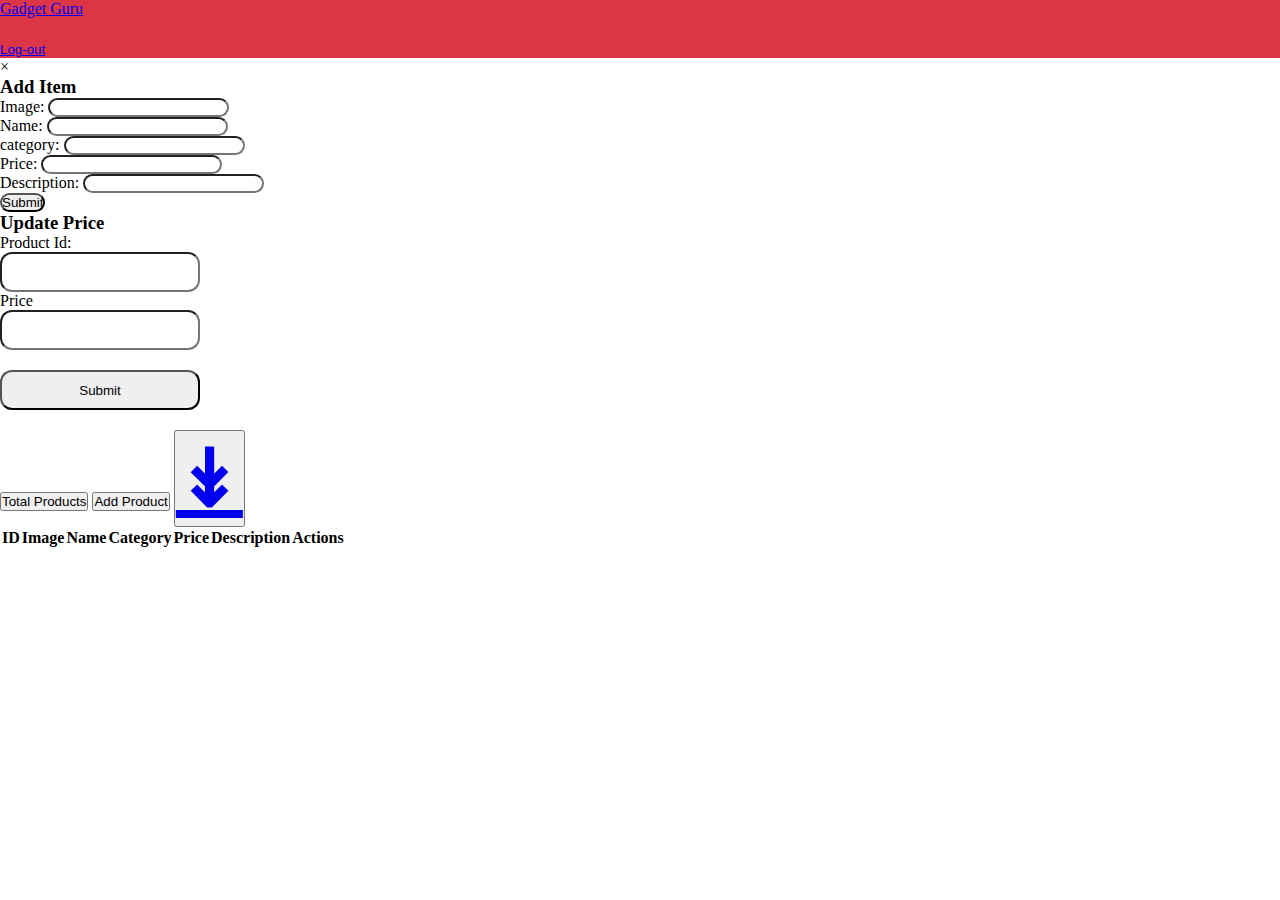
<file: HTML/admin.html>
<!doctype html>
<html lang="en">

<head>
    <!-- Required meta tags -->
    <meta charset="utf-8">
    <meta name="viewport" content="width=device-width, initial-scale=1">

    <!-- Bootstrap CSS -->
    <link href="https://cdn.jsdelivr.net/npm/bootstrap@5.0.2/dist/css/bootstrap.min.css" rel="stylesheet"
        integrity="sha384-EVSTQN3/azprG1Anm3QDgpJLIm9Nao0Yz1ztcQTwFspd3yD65VohhpuuCOmLASjC" crossorigin="anonymous">

    <link rel="stylesheet" href="../CSS/admin.css">

    <title>Admin_Page</title>
    
</head>

<body>
    <!-- Optional JavaScript; choose one of the two! -->

    <!-- Option 1: Bootstrap Bundle with Popper -->
    <script src="https://cdn.jsdelivr.net/npm/bootstrap@5.0.2/dist/js/bootstrap.bundle.min.js"
        integrity="sha384-MrcW6ZMFYlzcLA8Nl+NtUVF0sA7MsXsP1UyJoMp4YLEuNSfAP+JcXn/tWtIaxVXM"
        crossorigin="anonymous"></script>

    


    <!------------------------------ Navbar Strated Here ------------------------------->

    <nav class="navbar">
        <div class="container-fluid">
            <a class="navbar-brand" style="margin-right: 300px;" href="#">Gadget Guru</a>
            
                   <h3 style="margin-left: -12em; color: white;">Admin-Page</h3>
                <button class="btnlog" ><a href="loading.html">Log-out</a></button>
                
            </div>
        </div>
    </nav>

             
 
         <!-- ///////////////////////////form page///////////////////////////////////// -->

         <div id="add-modal" class="modal">
            <div class="modal-content">
                <span class="close" onclick="closeAddModal()">&times;</span>
                <h3>Add Item</h3>
                <form id="add-form">

                    <label for="Image">Image:</label>
                    <input style="border-radius: 12px;" type="url" id="image" required><br>
                    <label for="name">Name:</label>
                    <input style="border-radius: 12px;" type="text" id="name" required><br>
                    <label for="category">category:</label>
                    <input style="border-radius: 12px;" type="text" id="category" required><br>
                    <label for="number">Price:</label>
                    <input style="border-radius: 12px;" type="text" id="number" required><br>
                    <label for="Description">Description:</label>
                    <input style="border-radius: 12px;" type="text" id="desc" required><br>
                
                    <input style="border-radius: 12px;" type="submit" id="submitform1" value="Submit">
                    <!-- <input style="border-radius: 12px;" type="submit" id="submitform1" value="Submit" onclick="addData()"> -->
                    <!-- <input type="submit" value="edit" onclick="editData()"> -->
                </form>


             <!-- /////////////////////////////////UPDATE-PRICE/////////////////////////////////////// -->

                  
                    <form action="updateSalary" id="form2">
                        <h3>Update Price</h3>
                        <label>Product Id:</label><br>
                        <input style="border-radius: 12px; width: 200px; height: 40px;" type="number" id="Product_id" required><br>
                        <label>Price</label><br>
                        <input style="border-radius: 12px; width: 200px; height: 40px;" type="number" id="update_price" required><br>
                        <input style="border-radius: 12px; width: 200px; height: 40px; margin: 20px 0;" type="submit" value="Submit" id="submitform2">
           
                      </form>
                 
            </div>
        </div>
    
    <div class="btn">
        <button id="fetch-data-button" onclick="fetchData()">Total Products</button>
            <button id="add-data-button" onclick="showAddModal()">Add Product</button>
            <button id="toptodown" style=" font-size:xx-large; font-weight: bold; font-size: 80px;"><a href="#footer">&#8609;</a></button>
    </div>
    
        <div class="admin-page">
            <table id="data-table">
                <thead>
                    <tr>
                        <th>ID</th>
                        <th>Image</th>
                        <th>Name</th>
                        <th>Category</th>
                        <th>Price</th>
                        <th>Description</th>
                        <th>Actions</th>
                    </tr>
                </thead>
                <tbody id="data-table-body"></tbody>
            </table>
        </div>


    
       <footer id="footer" style="margin:50px 0 20px 20px; display: none; "><a href="#add-data-button"><button id="bottomtotop" style="padding: 10px; background-color: red; color: white; border: none; font-weight:bold">bottom to top</button></a></footer>
</body>
<script src="../Script/admin.js"></script>
</html>
</file>
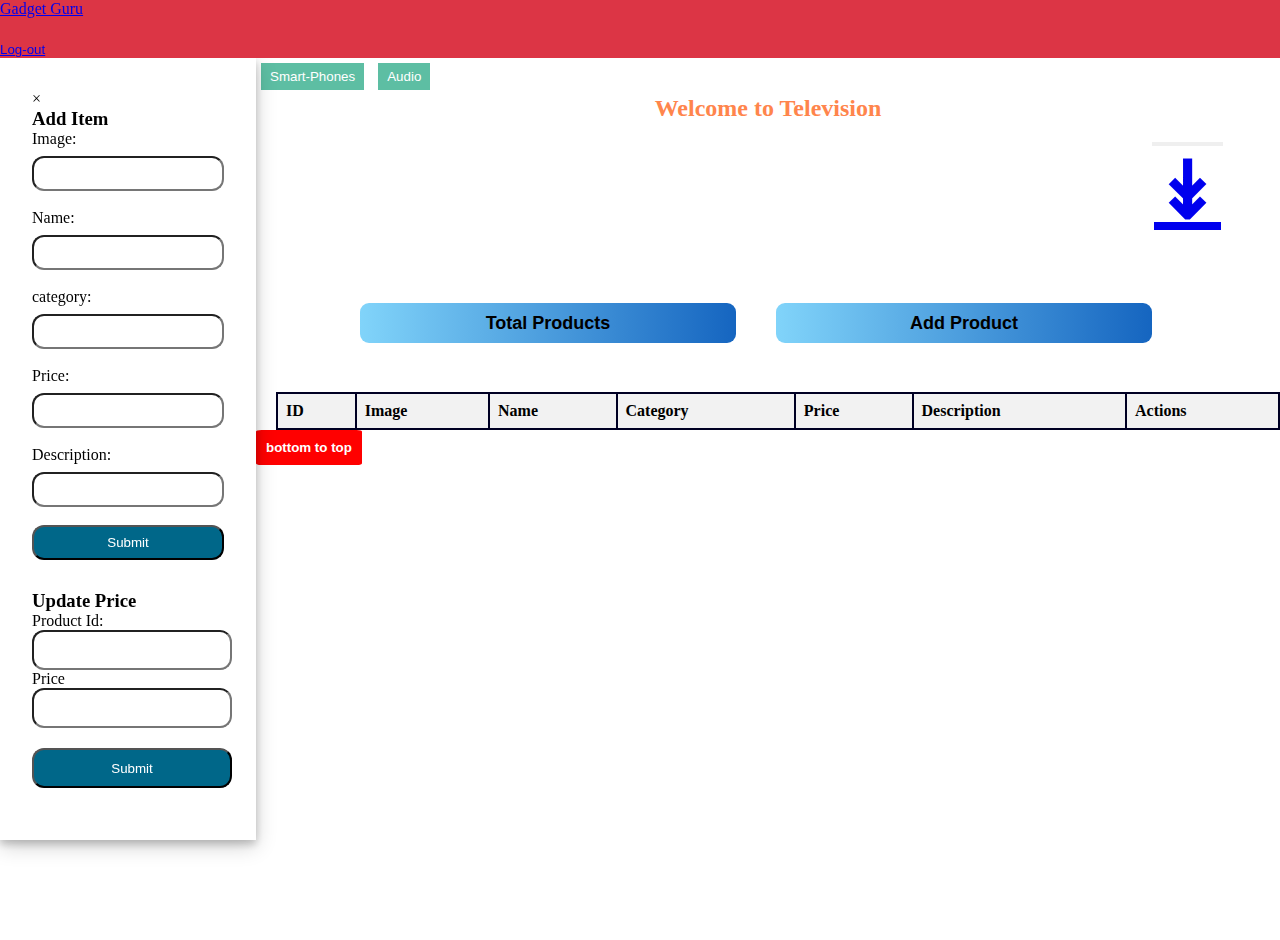
<file: HTML/admin1.html>
<!doctype html>
<html lang="en">

<head>
    <!-- Required meta tags -->
    <meta charset="utf-8">
    <meta name="viewport" content="width=device-width, initial-scale=1">

    <!-- Bootstrap CSS -->
    <link href="https://cdn.jsdelivr.net/npm/bootstrap@5.0.2/dist/css/bootstrap.min.css" rel="stylesheet"
        integrity="sha384-EVSTQN3/azprG1Anm3QDgpJLIm9Nao0Yz1ztcQTwFspd3yD65VohhpuuCOmLASjC" crossorigin="anonymous">

    <link rel="stylesheet" href="../CSS/admin1.css">

    <title>Admin1_Page</title>
    
</head>

<body>
    <!-- Optional JavaScript; choose one of the two! -->

    <!-- Option 1: Bootstrap Bundle with Popper -->
    <script src="https://cdn.jsdelivr.net/npm/bootstrap@5.0.2/dist/js/bootstrap.bundle.min.js"
        integrity="sha384-MrcW6ZMFYlzcLA8Nl+NtUVF0sA7MsXsP1UyJoMp4YLEuNSfAP+JcXn/tWtIaxVXM"
        crossorigin="anonymous"></script>

    


    <!------------------------------ Navbar Strated Here ------------------------------->

    <nav class="navbar">
        <div class="container-fluid">
            <a class="navbar-brand" style="margin-right: 300px;" href="#">Gadget Guru</a>
            
                   <h3 style="margin-left: -12em; color: white;">Admin-Page</h3>
                <button class="btnlog" ><a href="loading.html">Log-out</a></button>
            </div>
        </div>
    </nav>

             
 
         <!-- ///////////////////////////form page///////////////////////////////////// -->

         <div id="add-modal" class="modal">
            <div class="modal-content">
                <span class="close" onclick="closeAddModal()">&times;</span>
                <h3>Add Item</h3>
                <form id="add-form">

                    <label for="Image">Image:</label>
                    <input style="border-radius: 12px;" type="url" id="image" required><br>
                    <label for="name">Name:</label>
                    <input style="border-radius: 12px;" type="text" id="name" required><br>
                    <label for="category">category:</label>
                    <input style="border-radius: 12px;" type="text" id="category" required><br>
                    <label for="number">Price:</label>
                    <input style="border-radius: 12px;" type="text" id="number" required><br>
                    <label for="Description">Description:</label>
                    <input style="border-radius: 12px;" type="text" id="desc" required><br>
                
                    <input style="border-radius: 12px;" type="submit" id="submitform1" value="Submit">
                    <!-- <input style="border-radius: 12px;" type="submit" id="submitform1" value="Submit" onclick="addData()"> -->
                    <!-- <input type="submit" value="edit" onclick="editData()"> -->
                </form>


             <!-- /////////////////////////////////UPDATE-PRICE/////////////////////////////////////// -->

                  
                    <form action="updateSalary" id="form2">
                        <h3>Update Price</h3>
                        <label>Product Id:</label><br>
                        <input style="border-radius: 12px; width: 200px; height: 40px;" type="number" id="Product_id" required><br>
                        <label>Price</label><br>
                        <input style="border-radius: 12px; width: 200px; height: 40px;" type="number" id="update_price" required><br>
                        <input style="border-radius: 12px; width: 200px; height: 40px; margin: 20px 0;" type="submit" value="Submit" id="submitform2">
           
                      </form>
                 
            </div>
        </div>
<!-- //////////////////////////////////////////////////////////////////////////////////////////////// -->
        <div>
           
            <button id="smart">Smart-Phones</button>
            <button id="Audio">Audio</button>
            <h2 style="text-align: center; color: #ff854c;">Welcome to Television</h2>
       </div>
       <!-- ////////////////////////////////////////////////////////////////////////////////////// -->
    
    <div class="btn">
        <button id="fetch-data-button" onclick="fetchData()">Total Products</button>
            <button id="add-data-button" onclick="showAddModal()">Add Product</button>
            <button id="toptodown" style=" font-size:xx-large; font-weight: bold; font-size: 80px;"><a href="#footer">&#8609;</a></button>
    </div>
    
        <div class="admin-page">
            <table id="data-table">
                <thead>
                    <tr>
                        <th>ID</th>
                        <th>Image</th>
                        <th>Name</th>
                        <th>Category</th>
                        <th>Price</th>
                        <th>Description</th>
                        <th>Actions</th>
                    </tr>
                </thead>
                <tbody id="data-table-body"></tbody>
            </table>
        </div>


    
       <footer id="footer" style="margin:50px 0 20px 20px; display: none; "><a href="#add-data-button"><button id="bottomtotop" style="padding: 10px; background-color: red; color: white; border: none; font-weight:bold">bottom to top</button></a></footer>
</body>
<script src="../Script/admin1.js"></script>
</html>
</file>
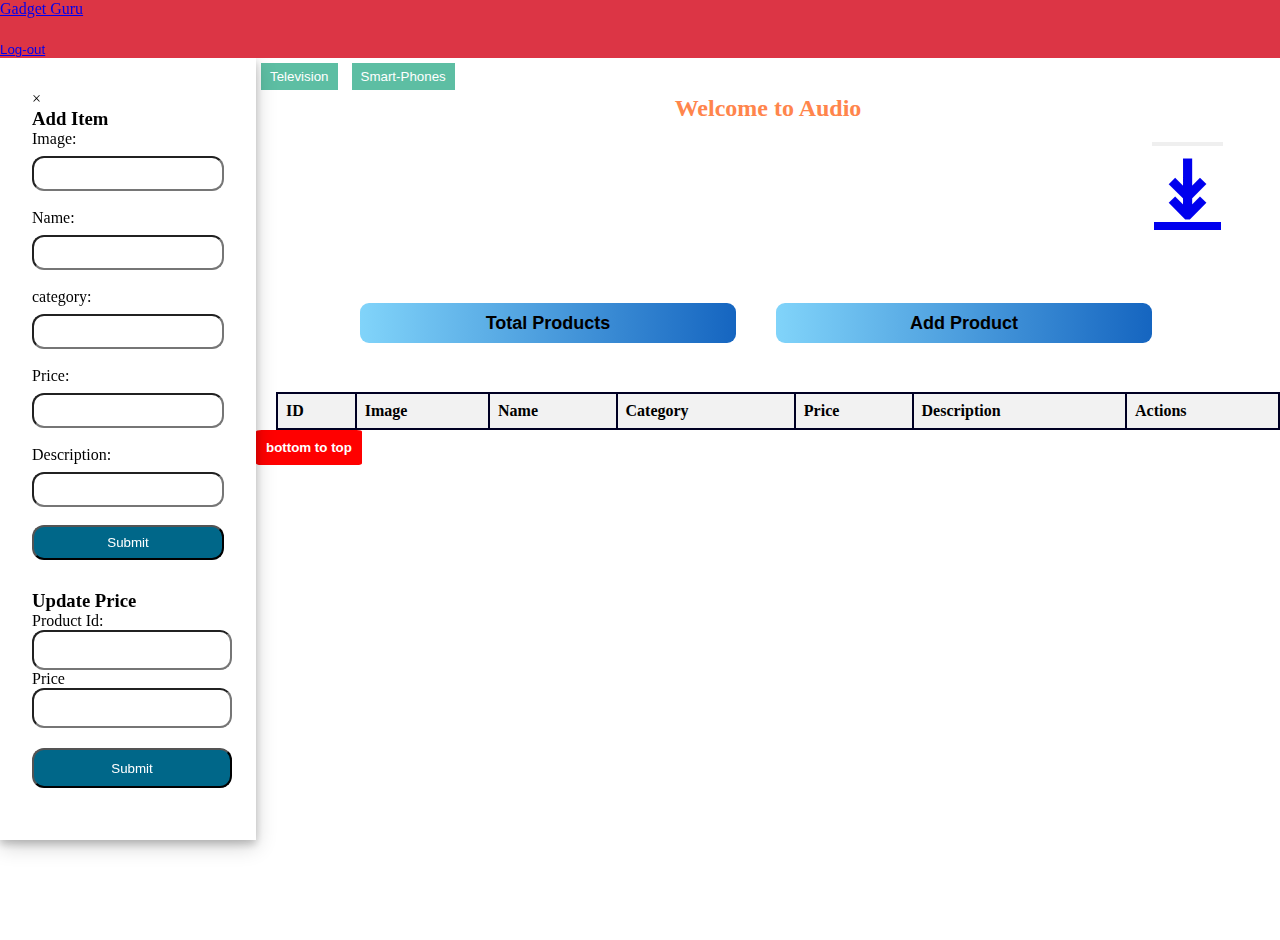
<file: HTML/admin2.html>
<!doctype html>
<html lang="en">

<head>
    <!-- Required meta tags -->
    <meta charset="utf-8">
    <meta name="viewport" content="width=device-width, initial-scale=1">

    <!-- Bootstrap CSS -->
    <link href="https://cdn.jsdelivr.net/npm/bootstrap@5.0.2/dist/css/bootstrap.min.css" rel="stylesheet"
        integrity="sha384-EVSTQN3/azprG1Anm3QDgpJLIm9Nao0Yz1ztcQTwFspd3yD65VohhpuuCOmLASjC" crossorigin="anonymous">

    <link rel="stylesheet" href="../CSS/admin2.css">

    <title>Admin2_Page</title>
    
</head>

<body>
    <!-- Optional JavaScript; choose one of the two! -->

    <!-- Option 1: Bootstrap Bundle with Popper -->
    <script src="https://cdn.jsdelivr.net/npm/bootstrap@5.0.2/dist/js/bootstrap.bundle.min.js"
        integrity="sha384-MrcW6ZMFYlzcLA8Nl+NtUVF0sA7MsXsP1UyJoMp4YLEuNSfAP+JcXn/tWtIaxVXM"
        crossorigin="anonymous"></script>

    


    <!------------------------------ Navbar Strated Here ------------------------------->

    <nav class="navbar">
        <div class="container-fluid">
            <a class="navbar-brand" style="margin-right: 300px;" href="#">Gadget Guru</a>
            
                   <h3 style="margin-left: -12em; color: white;">Admin-Page</h3>
                <button class="btnlog" ><a href="loading.html">Log-out</a></button>
                
            </div>
        </div>
    </nav>

             
 
         <!-- ///////////////////////////form page///////////////////////////////////// -->

         <div id="add-modal" class="modal">
            <div class="modal-content">
                <span class="close" onclick="closeAddModal()">&times;</span>
                <h3>Add Item</h3>
                <form id="add-form">

                    <label for="Image">Image:</label>
                    <input style="border-radius: 12px;" type="url" id="image" required><br>
                    <label for="name">Name:</label>
                    <input style="border-radius: 12px;" type="text" id="name" required><br>
                    <label for="category">category:</label>
                    <input style="border-radius: 12px;" type="text" id="category" required><br>
                    <label for="number">Price:</label>
                    <input style="border-radius: 12px;" type="text" id="number" required><br>
                    <label for="Description">Description:</label>
                    <input style="border-radius: 12px;" type="text" id="desc" required><br>
                
                    <input style="border-radius: 12px;" type="submit" id="submitform1" value="Submit">
                    <!-- <input style="border-radius: 12px;" type="submit" id="submitform1" value="Submit" onclick="addData()"> -->
                    <!-- <input type="submit" value="edit" onclick="editData()"> -->
                </form>


             <!-- /////////////////////////////////UPDATE-PRICE/////////////////////////////////////// -->

                  
                    <form action="updateSalary" id="form2">
                        <h3>Update Price</h3>
                        <label>Product Id:</label><br>
                        <input style="border-radius: 12px; width: 200px; height: 40px;" type="number" id="Product_id" required><br>
                        <label>Price</label><br>
                        <input style="border-radius: 12px; width: 200px; height: 40px;" type="number" id="update_price" required><br>
                        <input style="border-radius: 12px; width: 200px; height: 40px; margin: 20px 0;" type="submit" value="Submit" id="submitform2">
           
                      </form>
                 
            </div>
        </div>
<!-- //////////////////////////////////////////////////////////////////////////////////////////////// -->
        <div>
           
            <button id="television">Television</button>
            <button id="smart">Smart-Phones</button>
            <h2 style="text-align: center; color: #ff854c;">Welcome to Audio</h2>
       </div>
       <!-- ////////////////////////////////////////////////////////////////////////////////////// -->
    
    <div class="btn">
        <button id="fetch-data-button" onclick="fetchData()">Total Products</button>
            <button id="add-data-button" onclick="showAddModal()">Add Product</button>
            <button id="toptodown" style=" font-size:xx-large; font-weight: bold; font-size: 80px;"><a href="#footer">&#8609;</a></button>
    </div>
    
        <div class="admin-page">
            <table id="data-table">
                <thead>
                    <tr>
                        <th>ID</th>
                        <th>Image</th>
                        <th>Name</th>
                        <th>Category</th>
                        <th>Price</th>
                        <th>Description</th>
                        <th>Actions</th>
                    </tr>
                </thead>
                <tbody id="data-table-body"></tbody>
            </table>
        </div>


    
       <footer id="footer" style="margin:50px 0 20px 20px; display: none; "><a href="#add-data-button"><button id="bottomtotop" style="padding: 10px; background-color: red; color: white; border: none; font-weight:bold">bottom to top</button></a></footer>
</body>
<script src="../Script/admin2.js"></script>
</html>
</file>
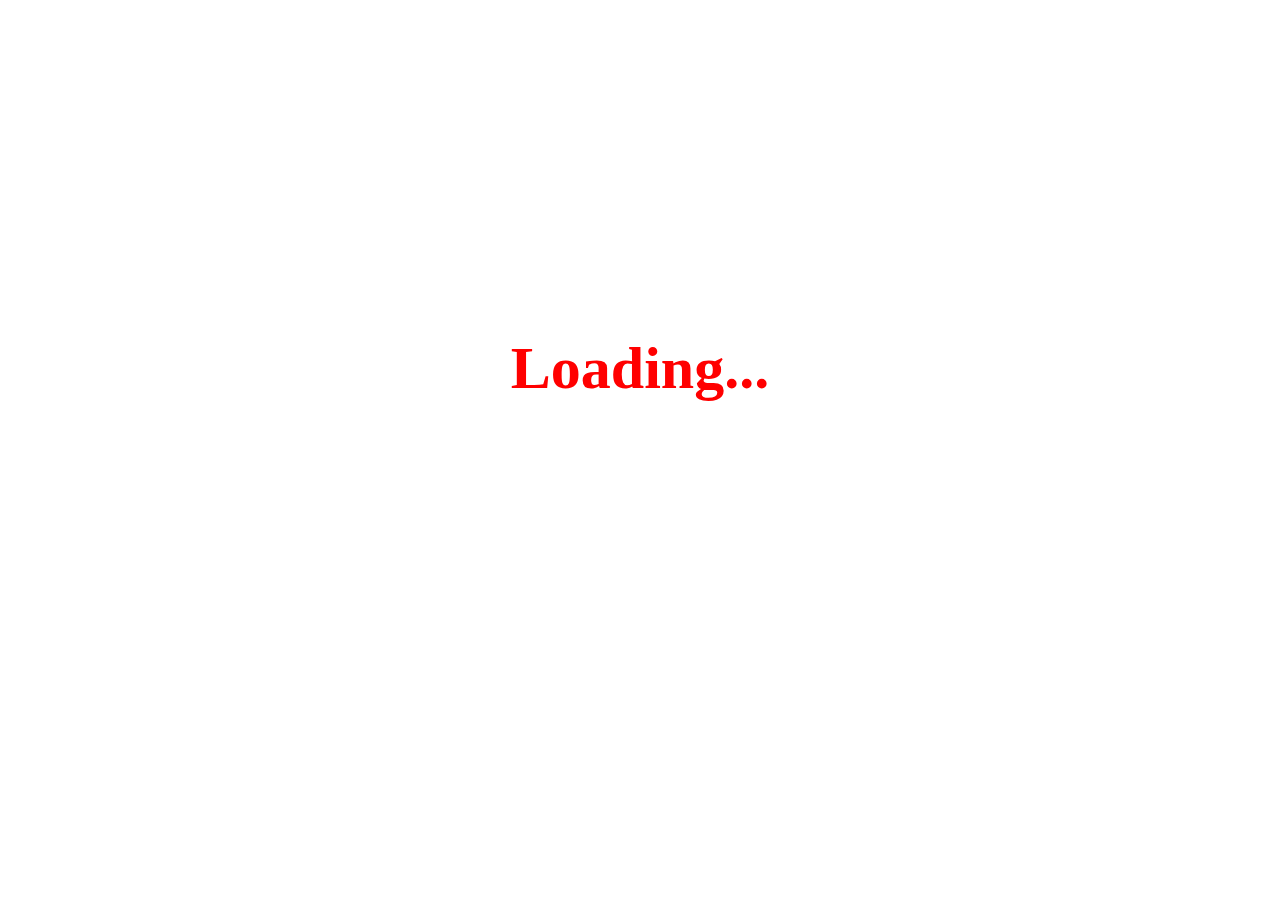
<file: HTML/loading.html>
<!DOCTYPE html>
<html lang="en">
<head>
    <meta charset="UTF-8">
    <meta http-equiv="X-UA-Compatible" content="IE=edge">
    <meta name="viewport" content="width=device-width, initial-scale=1.0">
    <title>Document</title>
    <style>
        #box{
            text-align: center;
            display: grid;
            height: 80vh;
            align-items: center;
            font-size: 30px;
        }
        #box>h1{
            color: red;
        }
    </style>
</head>
<body>
    <div id="box">
          <h1>Loading...</h1>
    </div>
</body>
<script>
    setTimeout(()=>{
          window.location.assign("../index.html")
        },3000)
</script>
</html>
</file>
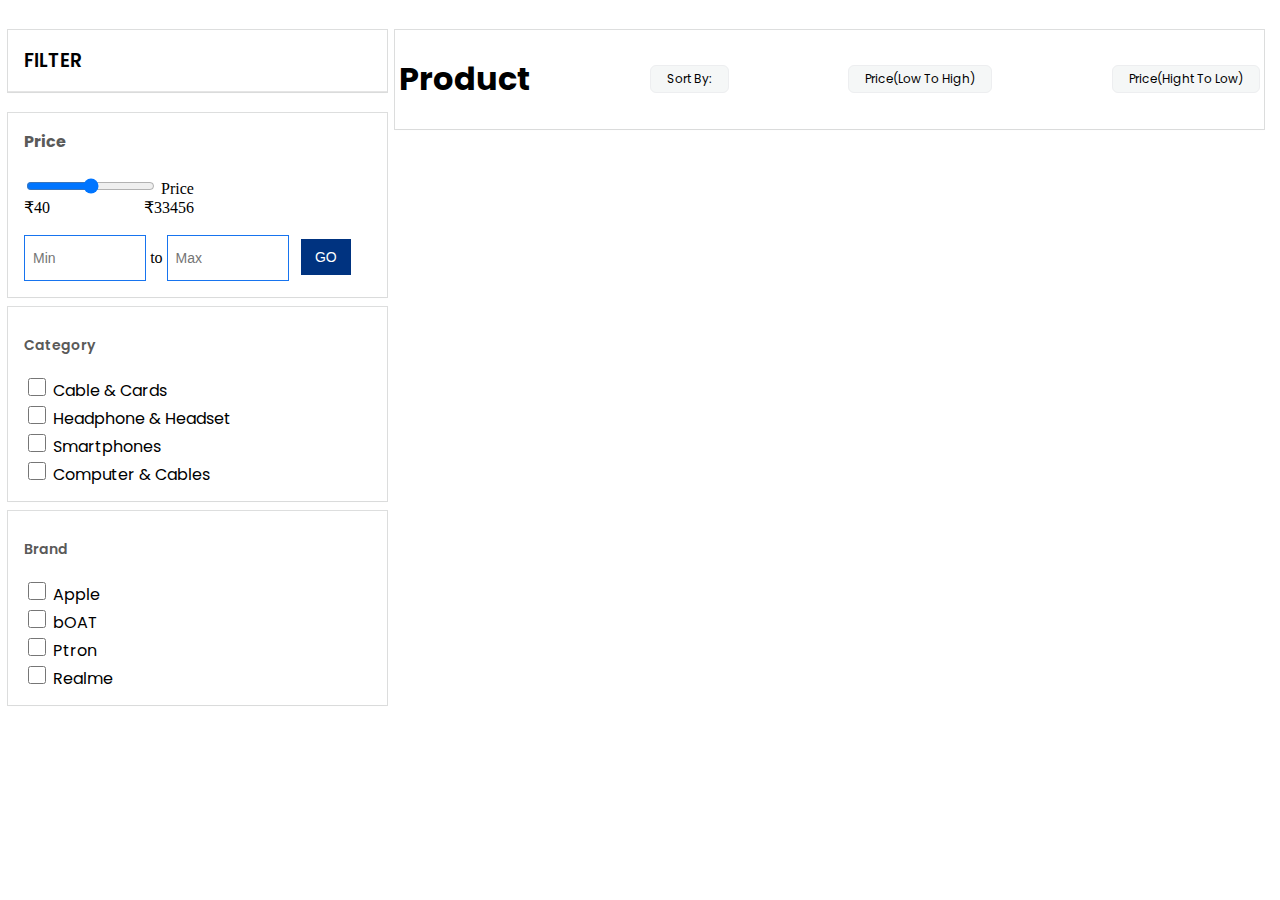
<file: HTML/product.html>
<!DOCTYPE html>
<html lang="en">
  <head>
    <meta charset="UTF-8" />
    <meta http-equiv="X-UA-Compatible" content="IE=edge" />
    <meta name="viewport" content="width=device-width, initial-scale=1.0" />
    <link rel="stylesheet" href="../CSS/product.css" />

    <!--GOOGLE FONT-->
    <link rel="preconnect" href="https://fonts.googleapis.com" />
    <link rel="preconnect" href="https://fonts.gstatic.com" crossorigin />
    <link
      href="https://fonts.googleapis.com/css2?family=Poppins&display=swap"
      rel="stylesheet"
    />
    <!--GOOOLE FONT-->
    <title>Product</title>
  </head>
  <body>
    <div id="main">
      <!--Filter Container-->
      <div id="filterContainer">
        <h3>FILTER</h3>
        <div class="price">
          <h4>Price</h4>
          <input type="range" id="volume" 
         min="40" max="33456" step="1">
         
  <label for="volume">Price</label>
  <br>
  
  <span class="rangeMin"style="margin-right: 90px;">₹40</span > <span>₹33456</span>
  <br>
  <br>
   
          <input type="number" placeholder="Min" class="min" />
          <span>to</span>
          <input type="number" placeholder="Max" class="max" />
          <button class="GO">GO</button>
        </div>

        <div class="category">
          <h4>Category</h4>

          <input type="checkbox" id="Cable&Cards" value="Cable" />
          <label>Cable & Cards</label><br />
          <input type="checkbox" id="Headphone" value="Headphone" />
          <label>Headphone & Headset</label><br />
          <input type="checkbox" id="Smartphone" value="Smartphone" />
          <label>Smartphones</label> <br />
          <input type="checkbox" id="Computer" value="Computer" />
          <label>Computer & Cables</label>
        </div>

        <div class="brand">
          <h4>Brand</h4>

          <input type="checkbox" id="Apple" value="Apple" />
          <label>Apple</label><br />
          <input type="checkbox" id="Boat" value="Boat" />
          <label>bOAT</label><br />
          <input type="checkbox" id="Ptron" value="Ptron" />
          <label>Ptron</label> <br />
          <input type="checkbox" id="Realme" value="Realme" />
          <label>Realme</label>
        </div>
      </div>

      <!--Product Conatainer-->
      <div id="productContainer">
        <div class="title">
          <h1 class="titleproduct">Product</h1>
          <span>Sort By:</span>
          <span class="asc">Price(Low To High)</span>
          <span class="desc">Price(Hight To Low)</span>
        </div>

        <div id="apiProduct"></div>
        <div class="pagination-button"></div>
      </div>
    </div>
   
  </body>
</html>
<script src="../Script/product.js"></script>
</file>
<file: CSS/admin.css>
.form-control{
    width: 300px;
}

/* \\\\\\\\\\\\\\\\\\\\\\\\\\\\\\\\\\\\\Nav bar\\\\\\\\\\\\\\\\\\\\\\\\\\\\\\\\\\\\\\\\\\\\\\\\\\\\\\\\\ */
*{
    margin: 0;padding: 0;
    box-sizing: border-box;
}
.btnlog{
    border: none;
    background-color: #dc3545;
}

.btnlog:hover{
    background-color: red;
    color: white;
}

.btnlog:active{
    background-color: black;
}

.container-fluid{
   position: sticky;
   top: 0;
   z-index: 1;
}
.navbar{
    background-color: #dc3545;
    position: sticky;
    top: 0;
    z-index: 1;
}

/* ///////////////////////// */
/* #box1{

} */

#box1{
    border: 1px solid black;
    width: 260px;
    height: 450px;
    display: grid;
    justify-content: space-between;
}

#box1>h3,#form{
    position: relative;
    margin: 4% 0 20% 20%;
}
#main{
    display: flex;
}

/* /////////////////////////box2//////////////// */
#box2{
  
    width:70%;
    margin-left:5%;
    margin: 20px auto;
}

#box2 button{
    margin: 5% 40%;
    padding: 5px 40px;
}

#table-data{
    width: 100%;
    /* border-collapse: collapse; */
    margin-left: 20px;
}


#table-data th,#table-data td{
    border: 1px solid black;
    padding: 8px;
}

#box1 button{
    margin:10% auto 0% 30%;
    padding: 0% 10%;
}

/* //////button delete//// */

#tbody button{
    margin-left:0px;
    padding: 5% 10px;
    background-color: red;
    color: white;
    border: none;
    border-radius: 5%;
}

#tbody button:hover{
    background-color: rgb(233, 102, 102);
    padding:10% 10px
}

#tbody button:active{
    background-color: rgb(100, 32, 32);
}
</file>
<file: CSS/admin1.css>
.form-control{
    width: 300px;
}

/* \\\\\\\\\\\\\\\\\\\\\\\\\\\\\\\\\\\\\Nav bar\\\\\\\\\\\\\\\\\\\\\\\\\\\\\\\\\\\\\\\\\\\\\\\\\\\\\\\\\ */
*{
    margin: 0;padding: 0;
    box-sizing: border-box;
}
.btnlog{
    margin-top: -30px;
    border: none;
    background-color: #dc3545;
}

.btnlog:hover{
    background-color: red;
    color: white;
    padding: 5px 15px;
    border-radius: 5%;
    border: 1px solid yellow;
}

.btnlog:active{
    background-color: black;
}

.container-fluid{
   position: sticky;
   top: 0;
   z-index: 1;
}
.navbar{
    background-color: #dc3545;
    position: sticky;
    top: 0;
    z-index: 1;
}

/* //////////////////////////////////////////////////////////// */


.admin-page {
    display: flex;
    justify-content: space-between;
    align-items: center;
    width: 80%;


    margin-top:230px;

    position: relative;
    margin-left: 233px;

}

#fetch-data-button {
    width: 40%;
    position: relative;
    font-size: 18px;
    font-weight: 600;
    
}
/* for zoom in ...........*/
#fetch-data-button:focus {
    outline: none;
}

#fetch-data-button:hover {
    transform: scale(1.1);
} 
/* end here........... */
#add-data-button{
    width: 40%;
    position: relative;
    font-size: 18px;
    font-weight: 600;

}
#add-data-button:focus {
    outline: none;
}

#add-data-button:hover {
    transform: scale(1.1);
} 

.btn{
    height: 40px;
    margin-left: 300px;
    display: flex;
    padding: 20px;
}
#fetch-data-button,#add-data-button{
    cursor: pointer;
   margin-left: 40px;
   height: 40px;
   background: linear-gradient(to right,#81D4FA,#1565C0);
   background: linear-gradient(to right,right,#81D4FA,#1565C0);
   border: none;
   border-radius: 9px;
   margin-top: 161px;

}


#form2{
    margin: 30px 0 0 0;
}

#submitform1,#submitform2{
    background-color: #006789;
    color: white;
}

#add-modal {
    width: 20%;
    float:left;
    box-shadow: 0 4px 8px 0 rgba(0, 0, 0, 0.2), 0 6px 20px 0 rgba(0, 0, 0, 0.19);
    /* ////////////////////////////////////////////////////////////////////////////////////////////// */
    padding: 2rem;
    margin-bottom: 100px;
    /* margin-top: 30px; */
    position: sticky;
    top: 0;
    z-index: -0;
}

#data-table {
    width: 100%;
    float:right;
    margin-left:20px;
}

#add-form {
    display: flex;
    flex-direction: column;
    align-items: flex-start;
    height: auto;
}

#add-form label {
    width: 100%;
    margin-bottom: 0.5rem;
}

#add-form input {
    width: 100%;
    padding: 0.5rem;
}

#data-table {
    width: 100%;
    border-collapse: collapse;
}

#data-table th, #data-table td {
    border: 2px solid rgb(0, 0, 35);
    padding: 8px;
}

#data-table th {
    background-color: #f2f2f2;
}

#data-table tr:nth-child(even) {
    background-color: #f2f2f2;
}

#data-table tr:hover {
    background-color: #ddd;
}

#data-table th {
    text-align: left;
}

.close{
    cursor: pointer;
}
#delete{
    border: 1px solid red;
    width: 107%;
    height: 34px;
    cursor: pointer;
    background-color: red;
    border: none;
    color: whitesmoke;
    border-radius: 4px;
}
 #delete:focus {
    outline: none;
}

#delete:hover {
    transform: scale(1.1);
    background-color: #D50000;
}

#footer button{
    border-radius: 5%;
}

/* ////////top-to-bottom///////// */

#toptodown{
    display: none;
}

#smart,#Audio{
    background-color: #5dbea3;
    padding: 6px 9px;
    color: white;
    border: none;
    margin: 5px;
}

#smart:hover,#Audio:hover{
    background-color: #33b249;
}

#smart:active,#Audio:active{
    background-color: black;
}
</file>
<file: CSS/admin2.css>
.form-control{
    width: 300px;
}

/* \\\\\\\\\\\\\\\\\\\\\\\\\\\\\\\\\\\\\Nav bar\\\\\\\\\\\\\\\\\\\\\\\\\\\\\\\\\\\\\\\\\\\\\\\\\\\\\\\\\ */
*{
    margin: 0;padding: 0;
    box-sizing: border-box;
}
.btnlog{
    border: none;
    background-color: #dc3545;
}

.btnlog:hover{
    background-color: red;
    color: white;
    padding: 5px 15px;
    border-radius: 5%;
    border: 1px solid yellow;
}

.btnlog:active{
    background-color: black;
}

.container-fluid{
   position: sticky;
   top: 0;
   z-index: 1;
}
.navbar{
    background-color: #dc3545;
    position: sticky;
    top: 0;
    z-index: 1;
}

/* //////////////////////////////////////////////////////////// */


.admin-page {
    display: flex;
    justify-content: space-between;
    align-items: center;
    width: 80%;


    margin-top:230px;

    position: relative;
    margin-left: 233px;

}

#fetch-data-button {
    width: 40%;
    position: relative;
    font-size: 18px;
    font-weight: 600;
    
}
/* for zoom in ...........*/
#fetch-data-button:focus {
    outline: none;
}

#fetch-data-button:hover {
    transform: scale(1.1);
} 
/* end here........... */
#add-data-button{
    width: 40%;
    position: relative;
    font-size: 18px;
    font-weight: 600;

}
#add-data-button:focus {
    outline: none;
}

#add-data-button:hover {
    transform: scale(1.1);
} 

.btn{
    height: 40px;
    margin-left: 300px;
    display: flex;
    padding: 20px;
}
#fetch-data-button,#add-data-button{
    cursor: pointer;
   margin-left: 40px;
   height: 40px;
   background: linear-gradient(to right,#81D4FA,#1565C0);
   background: linear-gradient(to right,right,#81D4FA,#1565C0);
   border: none;
   border-radius: 9px;
   margin-top: 161px;

}


#form2{
    margin: 30px 0 0 0;
}

#submitform1,#submitform2{
    background-color: #006789;
    color: white;
}

#add-modal {
    width: 20%;
    float:left;
    box-shadow: 0 4px 8px 0 rgba(0, 0, 0, 0.2), 0 6px 20px 0 rgba(0, 0, 0, 0.19);
    /* ////////////////////////////////////////////////////////////////////////////////////////////// */
    padding: 2rem;
    margin-bottom: 100px;
    /* margin-top: 30px; */
    position: sticky;
    top: 0;
    z-index: -0;
}

#data-table {
    width: 100%;
    float:right;
    margin-left:20px;
}

#add-form {
    display: flex;
    flex-direction: column;
    align-items: flex-start;
    height: auto;
}

#add-form label {
    width: 100%;
    margin-bottom: 0.5rem;
}

#add-form input {
    width: 100%;
    padding: 0.5rem;
}

#data-table {
    width: 100%;
    border-collapse: collapse;
}

#data-table th, #data-table td {
    border: 2px solid rgb(0, 0, 35);
    padding: 8px;
}

#data-table th {
    background-color: #f2f2f2;
}

#data-table tr:nth-child(even) {
    background-color: #f2f2f2;
}

#data-table tr:hover {
    background-color: #ddd;
}

#data-table th {
    text-align: left;
}

.close{
    cursor: pointer;
}
#delete{
    border: 1px solid red;
    width: 107%;
    height: 34px;
    cursor: pointer;
    background-color: red;
    border: none;
    color: whitesmoke;
    border-radius: 4px;
}
 #delete:focus {
    outline: none;
}

#delete:hover {
    transform: scale(1.1);
    background-color: #D50000;
}

#footer button{
    border-radius: 5%;
}

/* ////////top-to-bottom///////// */

#toptodown{
    display: none;
}

#television,#smart{
    background-color: #5dbea3;
    padding: 6px 9px;
    color: white;
    border: none;
    margin: 5px;
}

#television:hover,#smart:hover{
    background-color: #33b249;
}

#television:active,#smart:active{
    background-color: black;
}
</file>
<file: CSS/product.css>
.min{
    background: rgba(0,0,0,0);
  
    border-radius: 0;
    font-size: 14px;
    height: 36px;
    padding: 4px 8px;
    width: 30%;
    border: 1px solid rgb(23, 116, 239)
}

.max{
    background: rgba(0,0,0,0);
 
    border-radius: 0;
    font-size: 14px;
    height: 36px;
    padding: 4px 8px;
    width: 30%;
    border: 1px solid rgb(23, 116, 239)

}

.price button{
    background: #003380;
    border-radius: 0;
    color: #fff;
    cursor: pointer;
    display: inline-block;
    font-size: 14px;
    height: 36px;
    line-height: 1;
    margin-left: 8px;
    margin-top: 4px;
    padding: 6px;
    text-align: center;
    vertical-align: top;
    width: 50px;
    border: none;
}
#filterContainer h3{
    background: #fff;
    border-bottom: 1px solid rgba(0,0,0,.102);
    font-weight: 600;
    margin: 0 0 10px;
    padding: 16px;
    font-family: 'Poppins', sans-serif;
    box-shadow: rgba(0, 0, 0, 0.02) 0px 1px 3px 0px, rgba(27, 31, 35, 0.15) 0px 0px 0px 1px;
}

.price h4{
    color: #5a5a59;
   
   
    padding-top: 16px;
    font-family: 'Poppins', sans-serif;
}

.price{
    background: #fff;
    margin-bottom: 10px;
    padding: 0 16px 16px;
    box-shadow: rgba(0, 0, 0, 0.02) 0px 1px 3px 0px, rgba(27, 31, 35, 0.15) 0px 0px 0px 1px;
}

.category h4{
    font-size: 14px;
    font-weight: 600;
    margin: 14px 0;
    padding-bottom: 5px;
    position: relative;
    width: 100%;
    font-family: 'Poppins', sans-serif;
    color:#5a5a59;
}

.category input{
    background: rgb(255, 255, 255);
   cursor: pointer;
    top: 0px;
    left: 2px;
    width: 18px;
    height: 18px;
    
    border: 1px solid rgb(192, 192, 192);
}

.category{
    background: #fff;
    display: block;
    margin-bottom: 10px;
    padding: 14px 16px;
    
    
    box-shadow: rgba(0, 0, 0, 0.02) 0px 1px 3px 0px, rgba(27, 31, 35, 0.15) 0px 0px 0px 1px;
}
.category label{
    font-family: 'Poppins', sans-serif;
}

.brand h4{
    font-size: 14px;
    font-weight: 600;
    margin: 14px 0;
    padding-bottom: 5px;
    position: relative;
    width: 100%;
    font-family: 'Poppins', sans-serif;
    color:#5a5a59;
}

.brand input{
    background: rgb(255, 255, 255);
   cursor: pointer;
    top: 0px;
    left: 2px;
    width: 18px;
    height: 18px;
    
    border: 1px solid rgb(192, 192, 192);
}

.brand{
    background: #fff;
    display: block;
    margin-bottom: 10px;
    padding: 14px 16px;
    
    
    box-shadow: rgba(0, 0, 0, 0.02) 0px 1px 3px 0px, rgba(27, 31, 35, 0.15) 0px 0px 0px 1px;
}
.brand label{
    font-family: 'Poppins', sans-serif;
}

#main{
    display: flex;
    margin-top: 30px;
}

#productContainer{
    
    width: 70%;
}

 #filterContainer{
    width: 30%;
}

.title{
    display: flex;
    justify-content: space-between;
    align-items: center;
    font-family: 'Poppins', sans-serif;
    margin: 0 8px;
    padding: 4px;
    box-shadow: rgba(0, 0, 0, 0.02) 0px 1px 3px 0px, rgba(27, 31, 35, 0.15) 0px 0px 0px 1px;
}

.title span{
    margin-left: 6px;
    padding: 4px 16px;
    cursor: pointer;
    background-color: rgb(245, 247, 247);
    font-size: 12px;
    border: 1px solid rgb(237, 238, 240);
    border-radius: 6px;
}

 #apiProduct{
    display: grid;
    grid-template-columns: repeat(3,1fr);
    column-gap: 10px;
    row-gap: 10px;
    margin-top: 10px;
    margin-left: 8px;
}

.Card img{
    display: block;
    margin-left: auto;
    margin-right: auto;
    width: 70%;
}
.Card h4,h6,p{
    padding-left:20px ;
    font-family: 'Poppins', sans-serif;
}

.pagination-button{
   
    display: flex;
    justify-content: center;
    margin-top: 20px;

}
.pagination-button button{
  margin-left: 30px;
  background-color:white;
  padding: 15px;
  font-family: 'Poppins', sans-serif;
  cursor: pointer;
  border-radius: 100%;
  border: none;
}
.pagination-button button:hover{
   
}

.Card p{
    line-height: 20px;
    overflow: hidden;
    font-family: 'Poppins', sans-serif;
}
.Card p:hover{
    color: red;
    cursor: pointer;
}

.Card div{
    display: grid;
    grid-template-columns: repeat(2,1fr);
    column-gap: 3px;
    bottom: 0px;
    left: 0px;
    width: 100%;
   
   margin-bottom: 5px;
}
.Card div button{
    cursor: pointer;
    font-family: inherit;
    
    font-size: 14px;
    border: 0px;
    border-radius: 0px;
    background: transparent;
    padding: 0px;
    font-weight: 400;
   
    text-transform: none;
    text-align: center;
    text-decoration: none;
    color: rgb(102, 102, 102);
    font-family: 'Poppins', sans-serif;
}

.Card{
    box-shadow: rgba(0, 0, 0, 0.02) 0px 1px 3px 0px, rgba(27, 31, 35, 0.15) 0px 0px 0px 1px;
}
.Card:hover{
    box-shadow: rgb(38, 57, 77) 0px 20px 30px -10px;
    cursor: pointer;
}

.form-control{
    width: 300px;
}

@media screen and (min-width: 320px) and (max-width: 499px) {

    #main{
        display:grid;
        grid-template-columns: repeat(1,1fr);
        row-gap: 5px;
    }
    #apiProduct{
        display: grid;
        grid-template-columns: repeat(2,1fr);
        column-gap: 10px;
        row-gap: 10px;
        margin-top: 10px;
        margin-left: 8px;
    }
    #productContainer{
    
        width: 100%;
    }
    
     #filterContainer{
        width: 100%;
    }
  .NAVBAR{
    width: 100%;
  }
 


 

}
@media only screen and (min-width: 500px) and (max-width: 768px) {
    #apiProduct{
        display: grid;
        grid-template-columns: repeat(2,1fr);
        column-gap: 10px;
        row-gap: 10px;
        margin-top: 10px;
        margin-left: 8px;
    }
   
}
</file>
